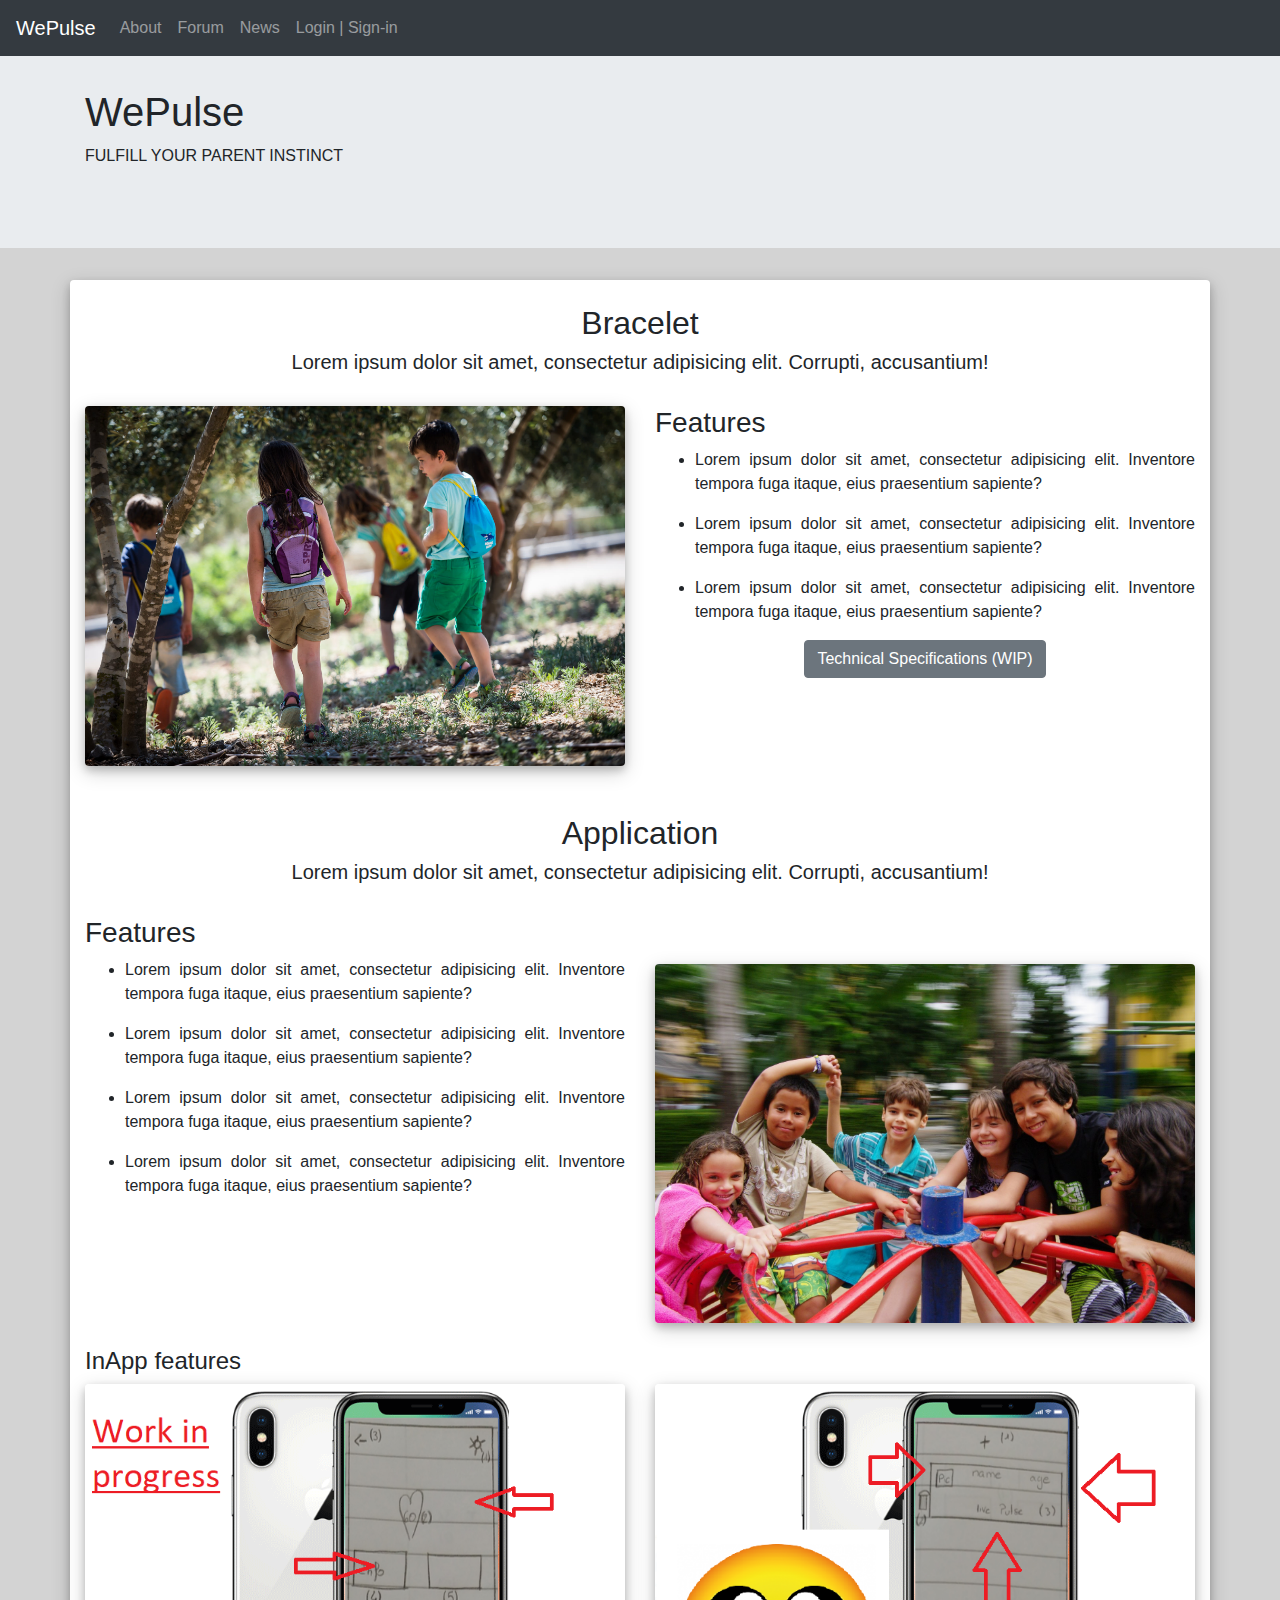
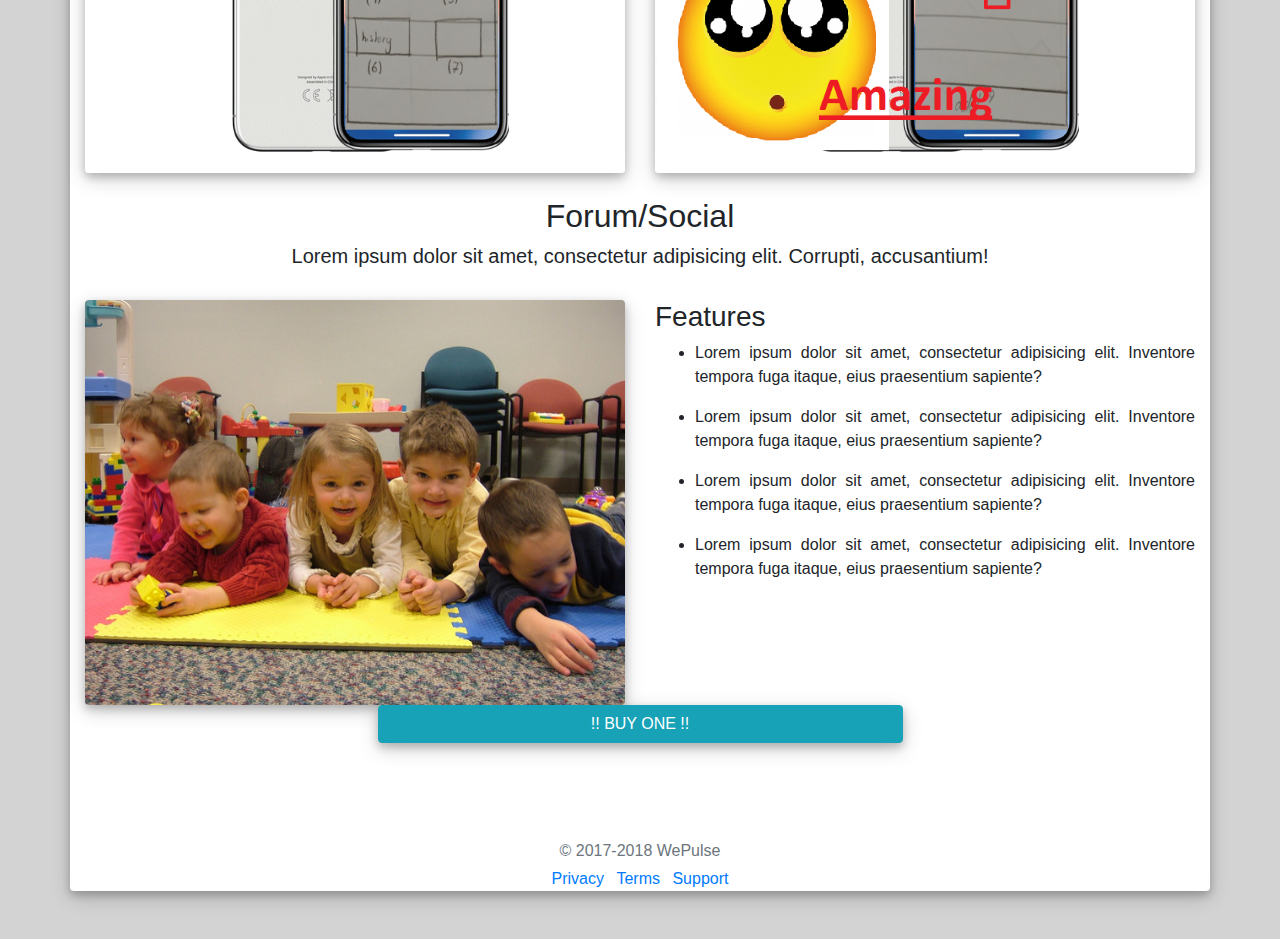
<file: index.html>
<!--Note :
-Une fois la structure et le contenu définies il faudra virer les <br>
-Base de données à faire
-->
<!DOCTYPE html>
<html lang="en">
    <head>
        <meta charset="UTF-8">
        <meta name="viewport" content="width=device-width, initial-scale=1, shrink-to-fit=no">
        <!--Bootstrap stuff-->
        <link rel="stylesheet" href="https://maxcdn.bootstrapcdn.com/bootstrap/4.0.0/css/bootstrap.min.css">
        <link rel="stylesheet" href="css/main.css" /> <!-- Personnal CSS stylesheet -->
        <script src="https://code.jquery.com/jquery-3.2.1.slim.min.js"></script>
        <script src="https://cdnjs.cloudflare.com/ajax/libs/popper.js/1.12.9/umd/popper.min.js"></script>
        <script src="https://maxcdn.bootstrapcdn.com/bootstrap/4.0.0/js/bootstrap.min.js"></script>
        <!--End of Bootstrap stuff-->
        <title>WePulse</title>
    </head>
    <body>
        <nav class="navbar navbar-expand-md bg-dark navbar-dark fixed-top">
            <a class="navbar-brand" href="index.html">WePulse</a>
            <button class="navbar-toggler" type="button" data-toggle="collapse" data-target="#collapsibleNavbar">
                <span class="navbar-toggler-icon"></span>
            </button>
            <div class="collapse navbar-collapse" id="collapsibleNavbar">
                <ul class="navbar-nav">
                    <li class="nav-item">
                        <a class="nav-link" href="about.html">About</a>
                    </li>
                    <li class="nav-item">
                        <a class="nav-link" href="forum.html">Forum</a>
                    </li>
                    <li class="nav-item">
                        <a class="nav-link" href="news.html">News</a>
                    </li>
                    <li class="nav-item">
                        <a class="nav-link" href="login.html">Login | Sign-in</a>
                    </li>       
                </ul>
            </div>  
        </nav>
        <div class="jumbotron jumbotron-fluid">
            <div class="container">
                <br>
                <h1>WePulse</h1>
                <p>FULFILL YOUR PARENT INSTINCT </p>
            </div>
        </div>

        <!-------------------------------------------------------------------Navbar+Title--------------------------------------------------------->
        <div class="container rounded shadow bg-white">
            <!--Bracelet_Part-->
            <div class="row">
                <div class="col-lg-8 offset-lg-2 text-center">
                    <br>
                    <h2>Bracelet</h2>
                    <h5>Lorem ipsum dolor sit amet, consectetur adipisicing elit. Corrupti, accusantium!</h5></div>
                <div class="col-sm-6">
                    <br>
                    <img class="img-fluid shadow rounded" src="images/kids2_5_cc.jpg" alt="Kids" title="Kids" />
                </div>
                <div class="col-sm-6 text-justify">
                    <br>
                    <h3>Features</h3>
                    <ul>
                        <li><p>Lorem ipsum dolor sit amet, consectetur adipisicing elit. Inventore tempora fuga itaque, eius praesentium sapiente?</p></li>
                        <li><p>Lorem ipsum dolor sit amet, consectetur adipisicing elit. Inventore tempora fuga itaque, eius praesentium sapiente?</p></li>
                        <li><p>Lorem ipsum dolor sit amet, consectetur adipisicing elit. Inventore tempora fuga itaque, eius praesentium sapiente?</p></li>
                    </ul>
                    <!-- Button to Open the Modal -->
                    <div class="text-center">
                        <button type="button" class="btn btn-secondary " data-toggle="modal" data-target="#myModal">
                            Technical Specifications (WIP)
                        </button>
                    </div>
                    <!-- The Modal -->
                    <div class="modal fade" id="myModal">
                        <div class="modal-dialog modal-lg">
                            <div class="modal-content">
                                <!-- Modal Header -->
                                <div class="modal-header">
                                    <h4 class="modal-title">Bracelet</h4>
                                    <button type="button" class="close" data-dismiss="modal">&times;</button>
                                </div>
                                <!-- Modal body -->
                                <div class="modal-body">
                                    <div class="container">
                                        <h2>Technical Specifications</h2>
                                        <p>Lorem ipsum dolor sit amet, consectetur adipisicing elit. Cum!</p>            
                                        <table class="table table-striped table-hover">
                                            <tbody>
                                                <tr>
                                                    <td><b>Size</b></td>
                                                    <td>5,65*2,79*0,3 inch</td>
                                                </tr>
                                                <tr>
                                                    <td><b>Weight</b></td>
                                                    <td>10 gr</td>
                                                </tr>
                                                <tr>
                                                    <td><b>Lorem</b></td>
                                                    <td>Lorem ipsum.</td>
                                                </tr>
                                                <tr>
                                                    <td><b>Captors</b></td>
                                                    <td>
                                                        <ul>
                                                            <li>Heat sensor</li>
                                                            <li>Blood Pressure sensor</li>
                                                            <li>Move Sensor</li>
                                                            <li>Light Sensor</li>
                                                        </ul>
                                                    </td>
                                                </tr>
                                                <tr>
                                                    <td><b>Guarantee</b></td>
                                                    <td>Two-year</td>
                                                </tr>
                                            </tbody>
                                        </table>
                                    </div>
                                </div>
                                <!-- Modal footer -->
                                <div class="modal-footer">
                                    <button type="button" class="btn btn-secondary" data-dismiss="modal">Close</button>
                                </div>
                            </div>
                        </div>
                    </div>
                    <!--End Modal-->
                </div>
            </div>
            <br><br>
            <!--End_of_Bracelet_Part-->
            <!--Application_Part-->
            <div class="row">
                <div class="col-lg-8 offset-lg-2 text-center">
                    <h2>Application</h2>
                    <h5>Lorem ipsum dolor sit amet, consectetur adipisicing elit. Corrupti, accusantium!</h5></div>
                <div class="col-sm-6 text-justify">
                    <br>
                    <h3>Features</h3>
                    <ul>
                        <li><p>Lorem ipsum dolor sit amet, consectetur adipisicing elit. Inventore tempora fuga itaque, eius praesentium sapiente?</p></li>
                        <li><p>Lorem ipsum dolor sit amet, consectetur adipisicing elit. Inventore tempora fuga itaque, eius praesentium sapiente?</p></li>
                        <li><p>Lorem ipsum dolor sit amet, consectetur adipisicing elit. Inventore tempora fuga itaque, eius praesentium sapiente?</p></li>
                        <li><p>Lorem ipsum dolor sit amet, consectetur adipisicing elit. Inventore tempora fuga itaque, eius praesentium sapiente?</p></li>
                    </ul>
                </div>
                <div class="col-sm-6">
                    <br><br><br>
                    <img class="img-fluid shadow rounded" src="images/kids_cc.jpg" alt="Kids" title="Kids" />
                </div>
            </div>
            <div class="row">
                <div class="col-sm-12"><br><h4>InApp features</h4></div>
                <div class="col-sm-6">
                    <img class="img-fluid shadow rounded" src="images/App2.png" alt="Kids" title="Kids" />
                </div>
                <div class="col-sm-6">

                    <img class="img-fluid shadow rounded" src="images/App.png" alt="Kids" title="Kids" />
                </div>
            </div>
            <!--End_of_Application_Part-->
            <!--Social_Part-->
            <div class="row">
                <div class="col-lg-8 offset-lg-2 text-center">
                    <br>
                    <h2>Forum/Social</h2>
                    <h5>Lorem ipsum dolor sit amet, consectetur adipisicing elit. Corrupti, accusantium!</h5></div>
                <div class="col-sm-6">
                    <br>
                    <img class="img-fluid shadow rounded" src="images/kids_3.jpg" alt="Kids" title="Kids" />
                </div>
                <div class="col-sm-6 text-justify">
                    <br>
                    <h3>Features</h3>
                    <ul>
                        <li><p>Lorem ipsum dolor sit amet, consectetur adipisicing elit. Inventore tempora fuga itaque, eius praesentium sapiente?</p></li>
                        <li><p>Lorem ipsum dolor sit amet, consectetur adipisicing elit. Inventore tempora fuga itaque, eius praesentium sapiente?</p></li>
                        <li><p>Lorem ipsum dolor sit amet, consectetur adipisicing elit. Inventore tempora fuga itaque, eius praesentium sapiente?</p></li>
                        <li><p>Lorem ipsum dolor sit amet, consectetur adipisicing elit. Inventore tempora fuga itaque, eius praesentium sapiente?</p></li>
                    </ul>
                </div>
            </div>
            <div class="col-sm-6 offset-sm-3"><a href="buy.html"><button type="button" class="btn btn-info btn-block shadow">!! BUY ONE !!</button></a></div>
            <!--End_of_Social_Part-->
            <footer class="my-5 pt-5 text-muted text-center text-small">
                <p class="mb-1">&copy; 2017-2018 WePulse</p>
                <ul class="list-inline">
                    <li class="list-inline-item"><a href="#">Privacy</a></li>
                    <li class="list-inline-item"><a href="#">Terms</a></li>
                    <li class="list-inline-item"><a href="#">Support</a></li>
                </ul>
            </footer>
        </div>
    </body>
</html>
</file>
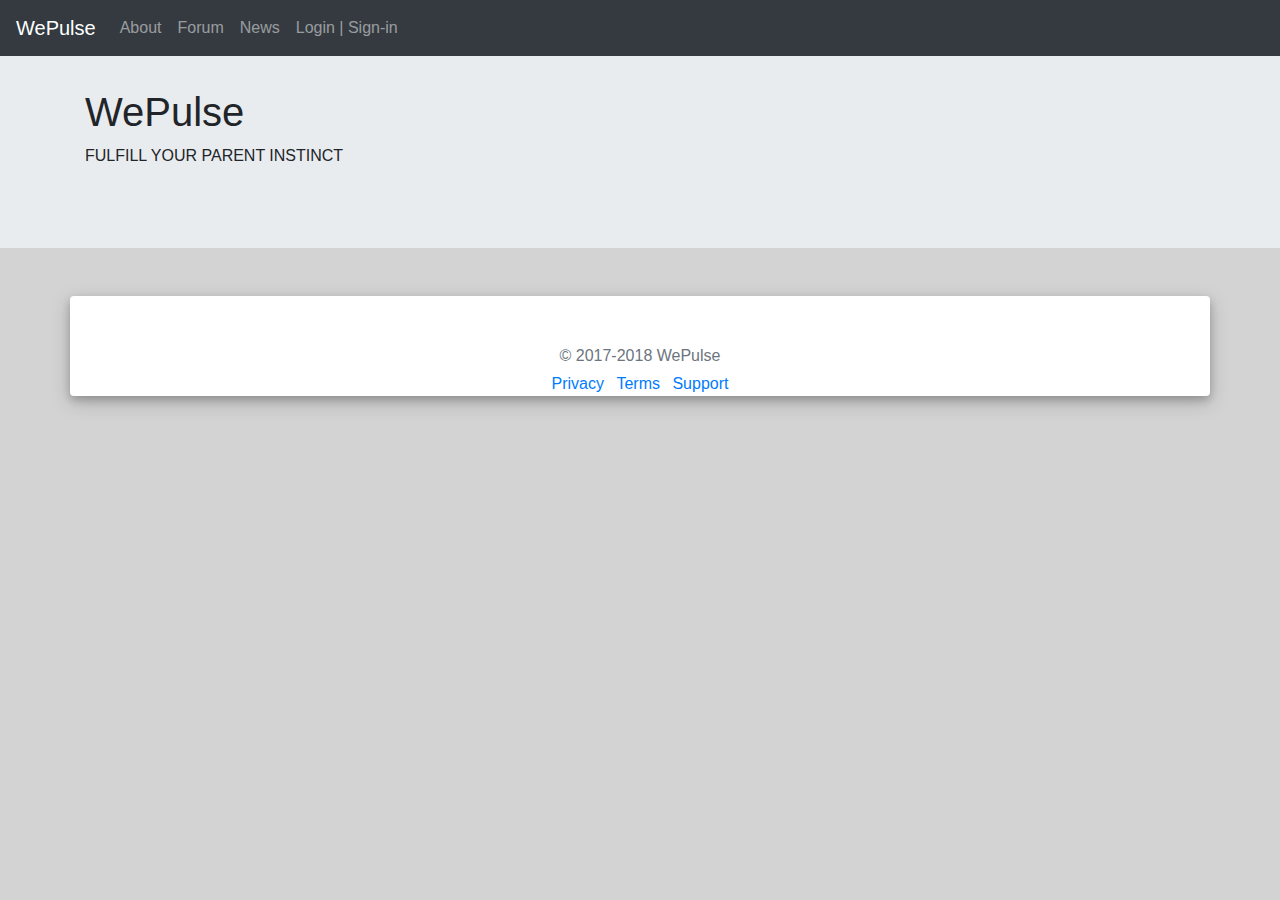
<file: about.html>
<!DOCTYPE html>
<html lang="en">
    <head>
        <meta charset="UTF-8">
        <meta name="viewport" content="width=device-width, initial-scale=1, shrink-to-fit=no">
        <!--Bootstrap stuff-->
        <link rel="stylesheet" href="https://maxcdn.bootstrapcdn.com/bootstrap/4.0.0/css/bootstrap.min.css">
        <link rel="stylesheet" href="/css/main.css" /> <!-- Personnal CSS stylesheet -->
        <script src="https://code.jquery.com/jquery-3.2.1.slim.min.js"></script>
        <script src="https://cdnjs.cloudflare.com/ajax/libs/popper.js/1.12.9/umd/popper.min.js"></script>
        <script src="https://maxcdn.bootstrapcdn.com/bootstrap/4.0.0/js/bootstrap.min.js"></script>
        <!--End of Bootstrap stuff-->
        <title>WePulse</title>
    </head>
    <body>
        <nav class="navbar navbar-expand-md bg-dark navbar-dark fixed-top">
            <a class="navbar-brand" href="index.html">WePulse</a>
            <button class="navbar-toggler" type="button" data-toggle="collapse" data-target="#collapsibleNavbar">
                <span class="navbar-toggler-icon"></span>
            </button>
            <div class="collapse navbar-collapse" id="collapsibleNavbar">
                <ul class="navbar-nav">
                    <li class="nav-item">
                        <a class="nav-link" href="about.html">About</a>
                    </li>
                    <li class="nav-item">
                        <a class="nav-link" href="forum.html">Forum</a>
                    </li>
                    <li class="nav-item">
                        <a class="nav-link" href="news.html">News</a>
                    </li>
                    <li class="nav-item">
                        <a class="nav-link" href="login.html">Login | Sign-in</a>
                    </li>      
                </ul>
            </div>  
        </nav>
        <div class="jumbotron jumbotron-fluid">
            <div class="container">
                <br>
                <h1>WePulse</h1>
                <p>FULFILL YOUR PARENT INSTINCT </p>
            </div>
        </div>

        <div class="container rounded shadow bg-white">
           
           
            <footer class="my-5 pt-5 text-muted text-center text-small">
                <p class="mb-1">&copy; 2017-2018 WePulse</p>
                <ul class="list-inline">
                    <li class="list-inline-item"><a href="#">Privacy</a></li>
                    <li class="list-inline-item"><a href="#">Terms</a></li>
                    <li class="list-inline-item"><a href="#">Support</a></li>
                </ul>
            </footer>
        </div>
    </body>
</html>
</file>
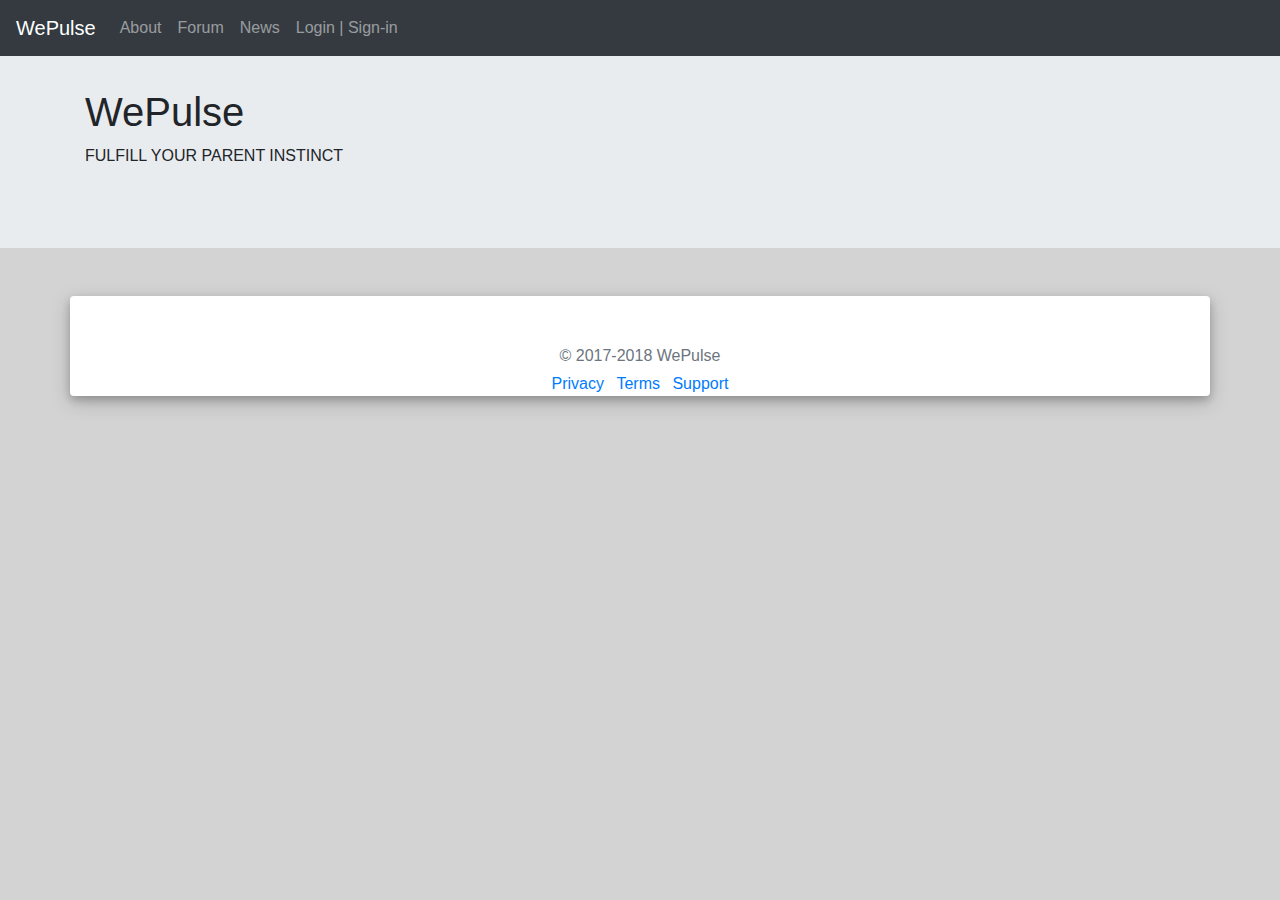
<file: forum.html>
<!DOCTYPE html>
<html lang="en">
    <head>
        <meta charset="UTF-8">
        <title>Document</title>
    </head>
    <body>

    </body>
</html><!DOCTYPE html>
<html lang="en">
    <head>
        <meta charset="UTF-8">
        <meta name="viewport" content="width=device-width, initial-scale=1, shrink-to-fit=no">
        <!--Bootstrap stuff-->
        <link rel="stylesheet" href="https://maxcdn.bootstrapcdn.com/bootstrap/4.0.0/css/bootstrap.min.css">
        <link rel="stylesheet" href="/css/main.css" /> <!-- Personnal CSS stylesheet -->
        <script src="https://code.jquery.com/jquery-3.2.1.slim.min.js"></script>
        <script src="https://cdnjs.cloudflare.com/ajax/libs/popper.js/1.12.9/umd/popper.min.js"></script>
        <script src="https://maxcdn.bootstrapcdn.com/bootstrap/4.0.0/js/bootstrap.min.js"></script>
        <!--End of Bootstrap stuff-->
        <title>WePulse</title>
    </head>
    <body>
        <nav class="navbar navbar-expand-md bg-dark navbar-dark fixed-top">
            <a class="navbar-brand" href="index.html">WePulse</a>
            <button class="navbar-toggler" type="button" data-toggle="collapse" data-target="#collapsibleNavbar">
                <span class="navbar-toggler-icon"></span>
            </button>
            <div class="collapse navbar-collapse" id="collapsibleNavbar">
                <ul class="navbar-nav">
                    <li class="nav-item">
                        <a class="nav-link" href="about.html">About</a>
                    </li>
                    <li class="nav-item">
                        <a class="nav-link" href="forum.html">Forum</a>
                    </li>
                    <li class="nav-item">
                        <a class="nav-link" href="news.html">News</a>
                    </li>
                    <li class="nav-item">
                        <a class="nav-link" href="login.html">Login | Sign-in</a>
                    </li>      
                </ul>
            </div>  
        </nav>
        <div class="jumbotron jumbotron-fluid">
            <div class="container">
                <br>
                <h1>WePulse</h1>
                <p>FULFILL YOUR PARENT INSTINCT </p>
            </div>
        </div>
        <div class="container rounded shadow bg-white">


            <footer class="my-5 pt-5 text-muted text-center text-small">
                <p class="mb-1">&copy; 2017-2018 WePulse</p>
                <ul class="list-inline">
                    <li class="list-inline-item"><a href="#">Privacy</a></li>
                    <li class="list-inline-item"><a href="#">Terms</a></li>
                    <li class="list-inline-item"><a href="#">Support</a></li>
                </ul>
            </footer>
        </div>
    </body>
</html>
</file>
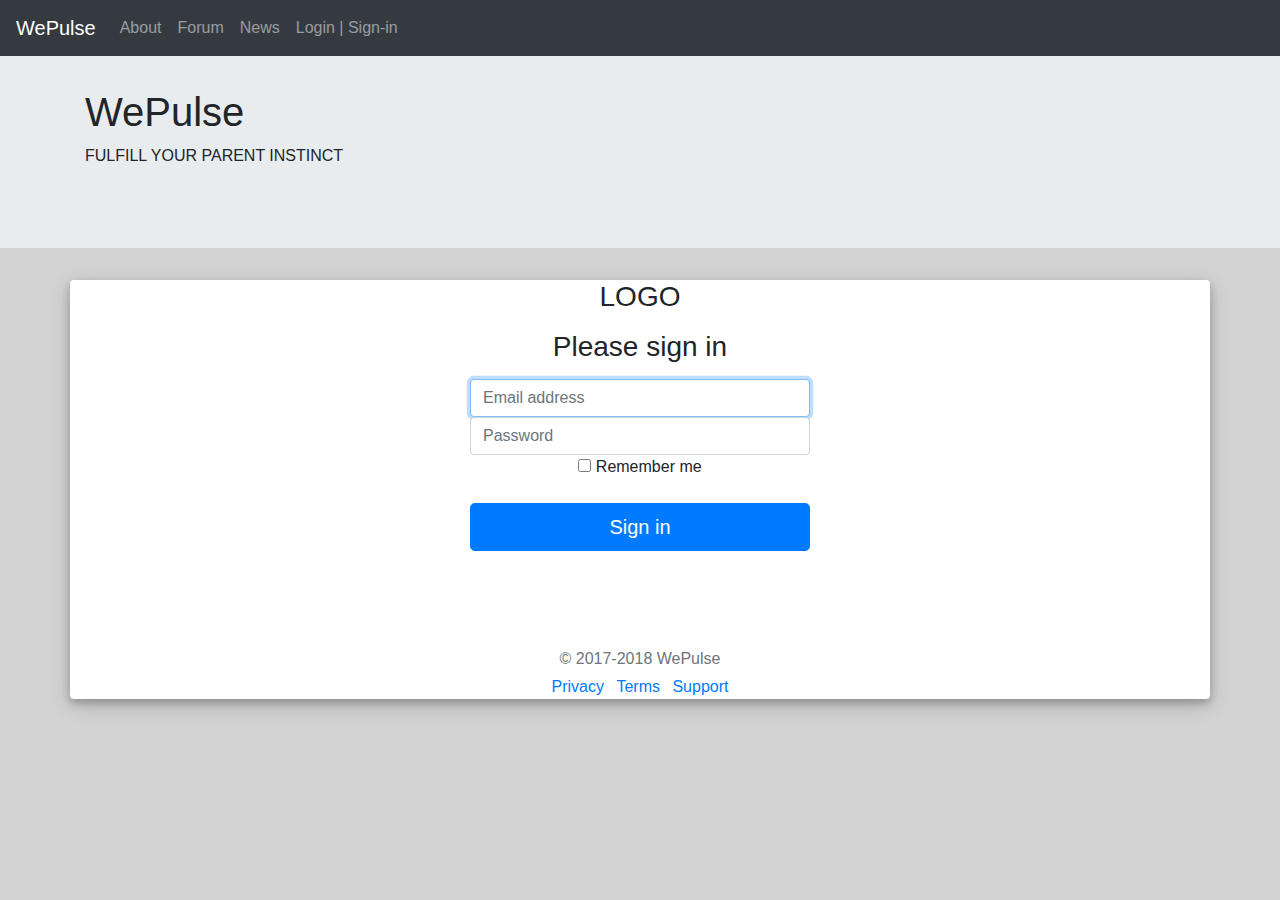
<file: login.html>
<!DOCTYPE html>
<html lang="en">
    <head>
        <meta charset="UTF-8">
        <title>Document</title>
    </head>
    <body>

    </body>
</html><!DOCTYPE html>
<html lang="en">
    <head>
        <meta charset="UTF-8">
        <meta name="viewport" content="width=device-width, initial-scale=1, shrink-to-fit=no">
        <!--Bootstrap stuff-->
        <link rel="stylesheet" href="https://maxcdn.bootstrapcdn.com/bootstrap/4.0.0/css/bootstrap.min.css">
        <link rel="stylesheet" href="/css/main.css" /> <!-- Personnal CSS stylesheet -->
        <script src="https://code.jquery.com/jquery-3.2.1.slim.min.js"></script>
        <script src="https://cdnjs.cloudflare.com/ajax/libs/popper.js/1.12.9/umd/popper.min.js"></script>
        <script src="https://maxcdn.bootstrapcdn.com/bootstrap/4.0.0/js/bootstrap.min.js"></script>
        <!--End of Bootstrap stuff-->
        <title>WePulse</title>
    </head>
    <body>
        <nav class="navbar navbar-expand-md bg-dark navbar-dark fixed-top">
            <a class="navbar-brand" href="index.html">WePulse</a>
            <button class="navbar-toggler" type="button" data-toggle="collapse" data-target="#collapsibleNavbar">
                <span class="navbar-toggler-icon"></span>
            </button>
            <div class="collapse navbar-collapse" id="collapsibleNavbar">
                <ul class="navbar-nav">
                    <li class="nav-item">
                        <a class="nav-link" href="about.html">About</a>
                    </li>
                    <li class="nav-item">
                        <a class="nav-link" href="forum.html">Forum</a>
                    </li>
                    <li class="nav-item">
                        <a class="nav-link" href="news.html">News</a>
                    </li>
                    <li class="nav-item">
                        <a class="nav-link" href="login.html">Login | Sign-in</a>
                    </li>      
                </ul>
            </div>  
        </nav>
        <div class="jumbotron jumbotron-fluid">
            <div class="container">
                <br>
                <h1>WePulse</h1>
                <p>FULFILL YOUR PARENT INSTINCT </p>
            </div>
        </div>
        <div class="container rounded shadow bg-white">
            <div class="col-sm-4 offset-sm-4 text-center">
                <form class="form-signin">
                    <h1 class="h3 mb-3 font-weight-normal">LOGO</h1>
                    <h1 class="h3 mb-3 font-weight-normal">Please sign in</h1>
                    <label for="inputEmail" class="sr-only">Email address</label>
                    <input type="email" id="inputEmail" class="form-control" placeholder="Email address" required autofocus>
                    <label for="inputPassword" class="sr-only">Password</label>
                    <input type="password" id="inputPassword" class="form-control" placeholder="Password" required>
                    <div class="checkbox mb-3">
                        <label>
                            <input type="checkbox" value="remember-me"> Remember me
                        </label>
                    </div>
                    <button class="btn btn-lg btn-primary btn-block" type="submit">Sign in</button>
                </form>
            </div>
            <footer class="my-5 pt-5 text-muted text-center text-small">
                <p class="mb-1">&copy; 2017-2018 WePulse</p>
                <ul class="list-inline">
                    <li class="list-inline-item"><a href="#">Privacy</a></li>
                    <li class="list-inline-item"><a href="#">Terms</a></li>
                    <li class="list-inline-item"><a href="#">Support</a></li>
                </ul>
            </footer>
        </div>
    </body>
</html>
</file>
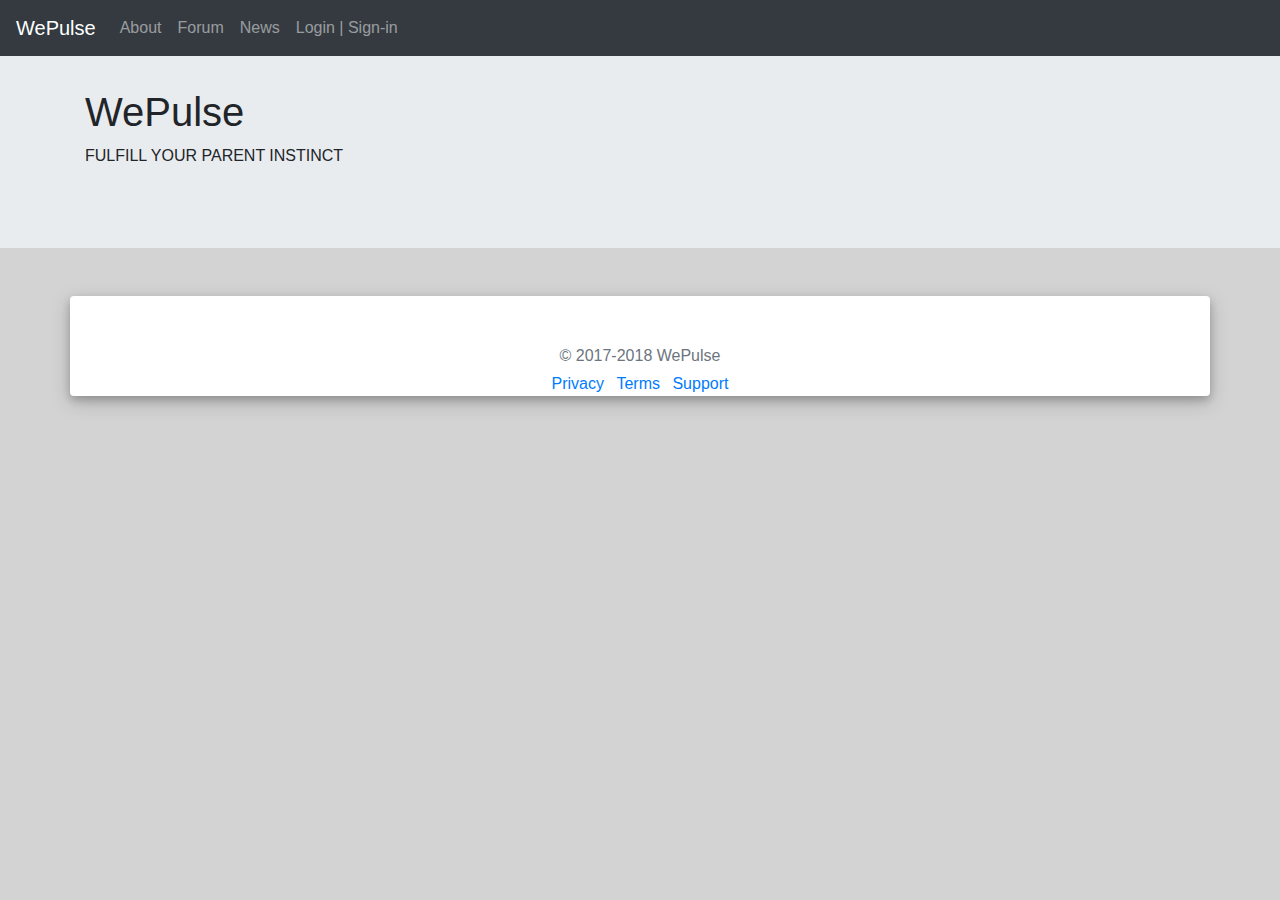
<file: news.html>
<!DOCTYPE html>
<html lang="en">
    <head>
        <meta charset="UTF-8">
        <title>Document</title>
    </head>
    <body>

    </body>
</html><!DOCTYPE html>
<html lang="en">
    <head>
        <meta charset="UTF-8">
        <meta name="viewport" content="width=device-width, initial-scale=1, shrink-to-fit=no">
        <!--Bootstrap stuff-->
        <link rel="stylesheet" href="https://maxcdn.bootstrapcdn.com/bootstrap/4.0.0/css/bootstrap.min.css">
        <link rel="stylesheet" href="/css/main.css" /> <!-- Personnal CSS stylesheet -->
        <script src="https://code.jquery.com/jquery-3.2.1.slim.min.js"></script>
        <script src="https://cdnjs.cloudflare.com/ajax/libs/popper.js/1.12.9/umd/popper.min.js"></script>
        <script src="https://maxcdn.bootstrapcdn.com/bootstrap/4.0.0/js/bootstrap.min.js"></script>
        <!--End of Bootstrap stuff-->
        <title>WePulse</title>
    </head>
    <body>
        <nav class="navbar navbar-expand-md bg-dark navbar-dark fixed-top">
            <a class="navbar-brand" href="index.html">WePulse</a>
            <button class="navbar-toggler" type="button" data-toggle="collapse" data-target="#collapsibleNavbar">
                <span class="navbar-toggler-icon"></span>
            </button>
            <div class="collapse navbar-collapse" id="collapsibleNavbar">
                <ul class="navbar-nav">
                    <li class="nav-item">
                        <a class="nav-link" href="about.html">About</a>
                    </li>
                    <li class="nav-item">
                        <a class="nav-link" href="forum.html">Forum</a>
                    </li>
                    <li class="nav-item">
                        <a class="nav-link" href="news.html">News</a>
                    </li>
                    <li class="nav-item">
                        <a class="nav-link" href="login.html">Login | Sign-in</a>
                    </li>      
                </ul>
            </div>  
        </nav>
        <div class="jumbotron jumbotron-fluid">
            <div class="container">
                <br>
                <h1>WePulse</h1>
                <p>FULFILL YOUR PARENT INSTINCT </p>
            </div>
        </div>


        <div class="container rounded shadow bg-white">
           
           
            <footer class="my-5 pt-5 text-muted text-center text-small">
                <p class="mb-1">&copy; 2017-2018 WePulse</p>
                <ul class="list-inline">
                    <li class="list-inline-item"><a href="#">Privacy</a></li>
                    <li class="list-inline-item"><a href="#">Terms</a></li>
                    <li class="list-inline-item"><a href="#">Support</a></li>
                </ul>
            </footer>
        </div>
    </body>
</html>
</file>
<file: css/main.css>
.shadow {
      box-shadow: 0 4px 8px 0 rgba(0, 0, 0, 0.2), 0 6px 20px 0 rgba(0, 0, 0, 0.19);
}
body {
    background-color:lightgrey;
}
</file>
